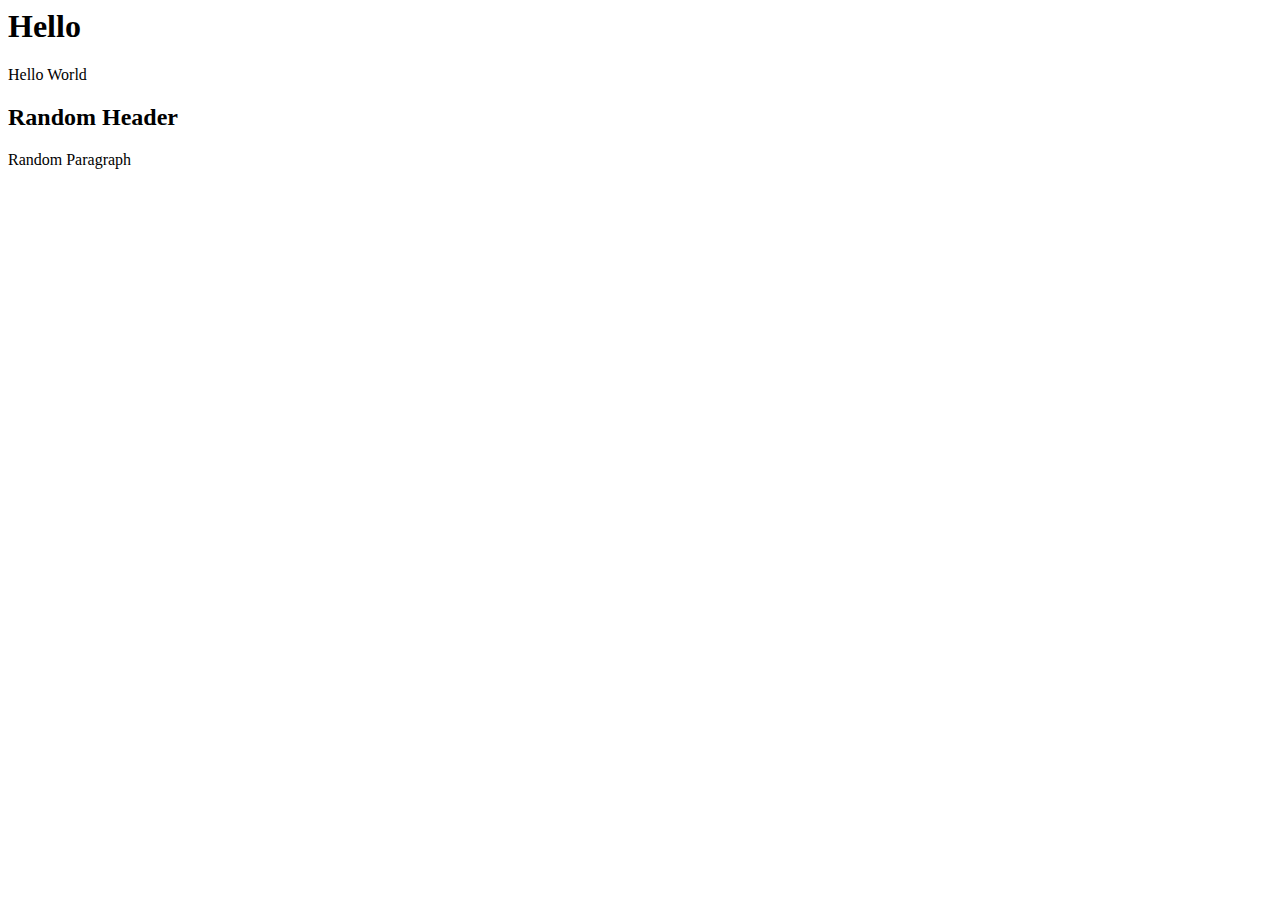
<file: Class1-6.27 - Hello World/index.html>
<html lang="en">
<head>
    <meta charset="UTF-8">
    <meta http-equiv="X-UA-Compatible" content="IE=edge">
    <meta name="viewport" content="width=device-width, initial-scale=1.0">
    <title>Random Text</title>
</head>
<body>
    <h1>Hello</h1>
<p>Hello World</p>
<h2>Random Header</h2>
<p>Random Paragraph</p>
</body>
</html>
</file>
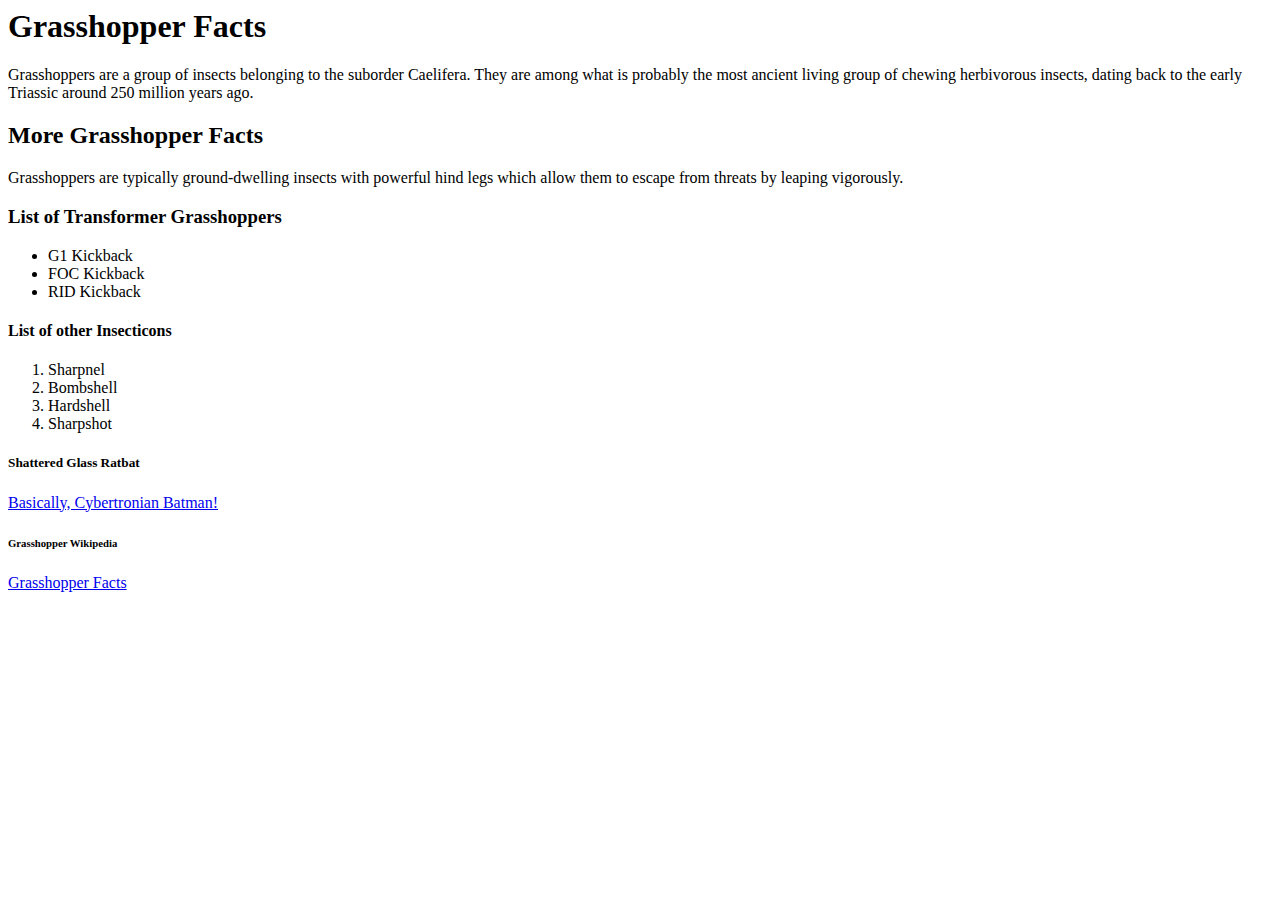
<file: Class2-6.29 - Lists and Links/index.html>
<html lang="en">
<head>
    <meta charset="UTF-8">
    <meta http-equiv="X-UA-Compatible" content="IE=edge">
    <meta name="viewport" content="width=device-width, initial-scale=1.0">
    <title>Document</title>
</head>
<body>
    <h1>Grasshopper Facts</h1>
    <p>Grasshoppers are a group of insects belonging to the suborder Caelifera. They are among what is probably the most ancient living group of chewing herbivorous insects, dating back to the early Triassic around 250 million years ago.</p>

    <h2>More Grasshopper Facts</h2>
    <p>Grasshoppers are typically ground-dwelling insects with powerful hind legs which allow them to escape from threats by leaping vigorously.</p>

        <h3>List of Transformer Grasshoppers</h3> 
        <ul>
            <li>G1 Kickback</li>
            <li>FOC Kickback</li>
            <li>RID Kickback</li>
        </ul>

        <h4>List of other Insecticons</h4>
        <ol>
            <li>Sharpnel</li>
            <li>Bombshell</li>
            <li>Hardshell</li>
            <li>Sharpshot</li>
        </ol>

        <h5>Shattered Glass Ratbat</h5>
        <a href="https://tfwiki.net/wiki/Ratbat_(SG)">Basically, Cybertronian Batman!</a>

        <h6>Grasshopper Wikipedia</h6>
        <a href="https://en.wikipedia.org/wiki/Grasshopper">Grasshopper Facts</a>

</body>
</html>
</file>
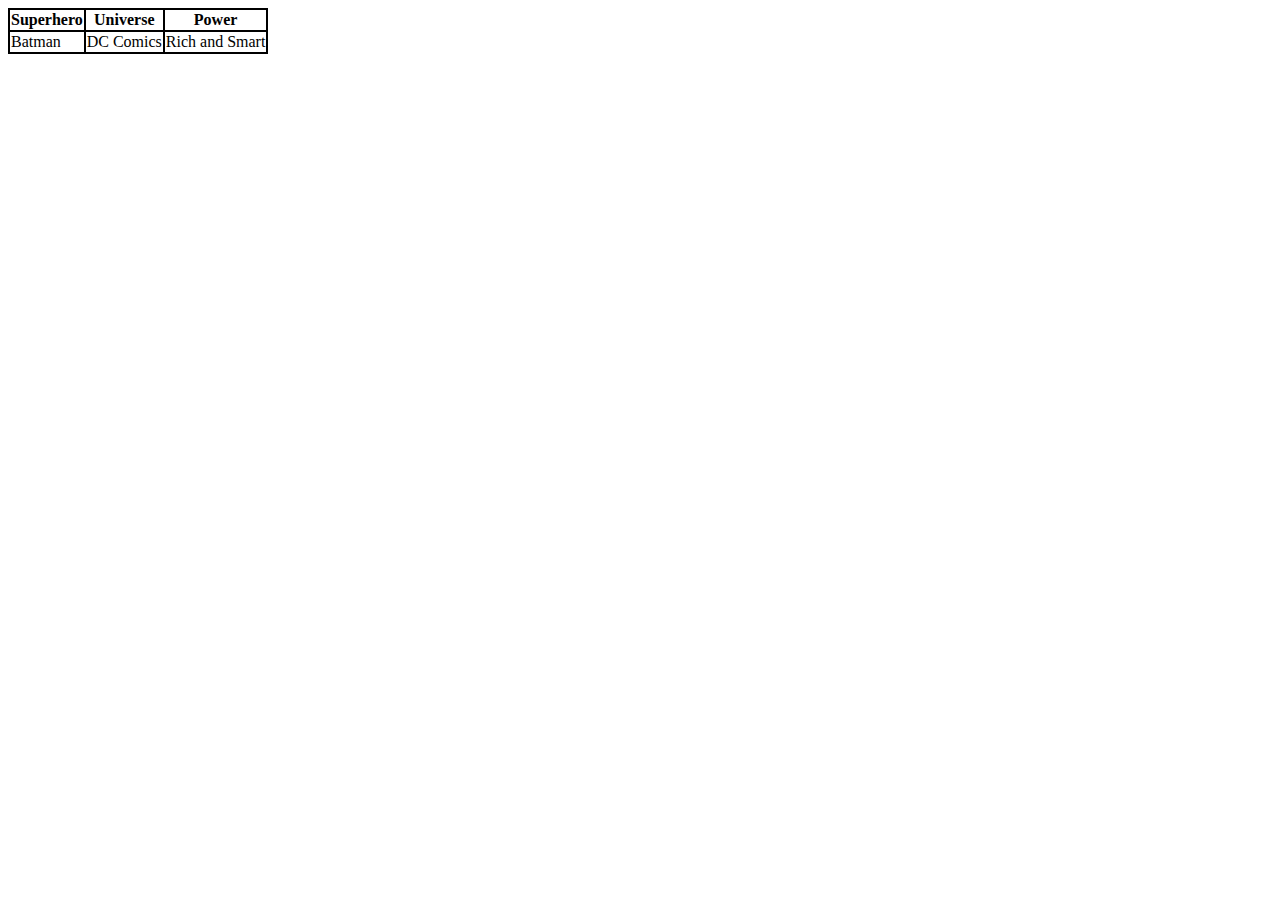
<file: Class4-7.13 - Tables/index.html>
<html lang="en">
<head>
    <meta charset="UTF-8">
    <meta http-equiv="X-UA-Compatible" content="IE=edge">
    <meta name="viewport" content="width=device-width, initial-scale=1.0">
    <title>Table</title>
    <link rel="stylesheet" href="style.css">
</head>
<body>
    <table class="hero">
        <tr>
            <th>Superhero</th>
            <th>Universe</th>
            <th>Power</th>
        </tr>
        <tr>
            <td>Batman</td>
            <td>DC Comics</td>
            <td>Rich and Smart</td>
        </tr>
    </table>
</body>
</html>
</file>
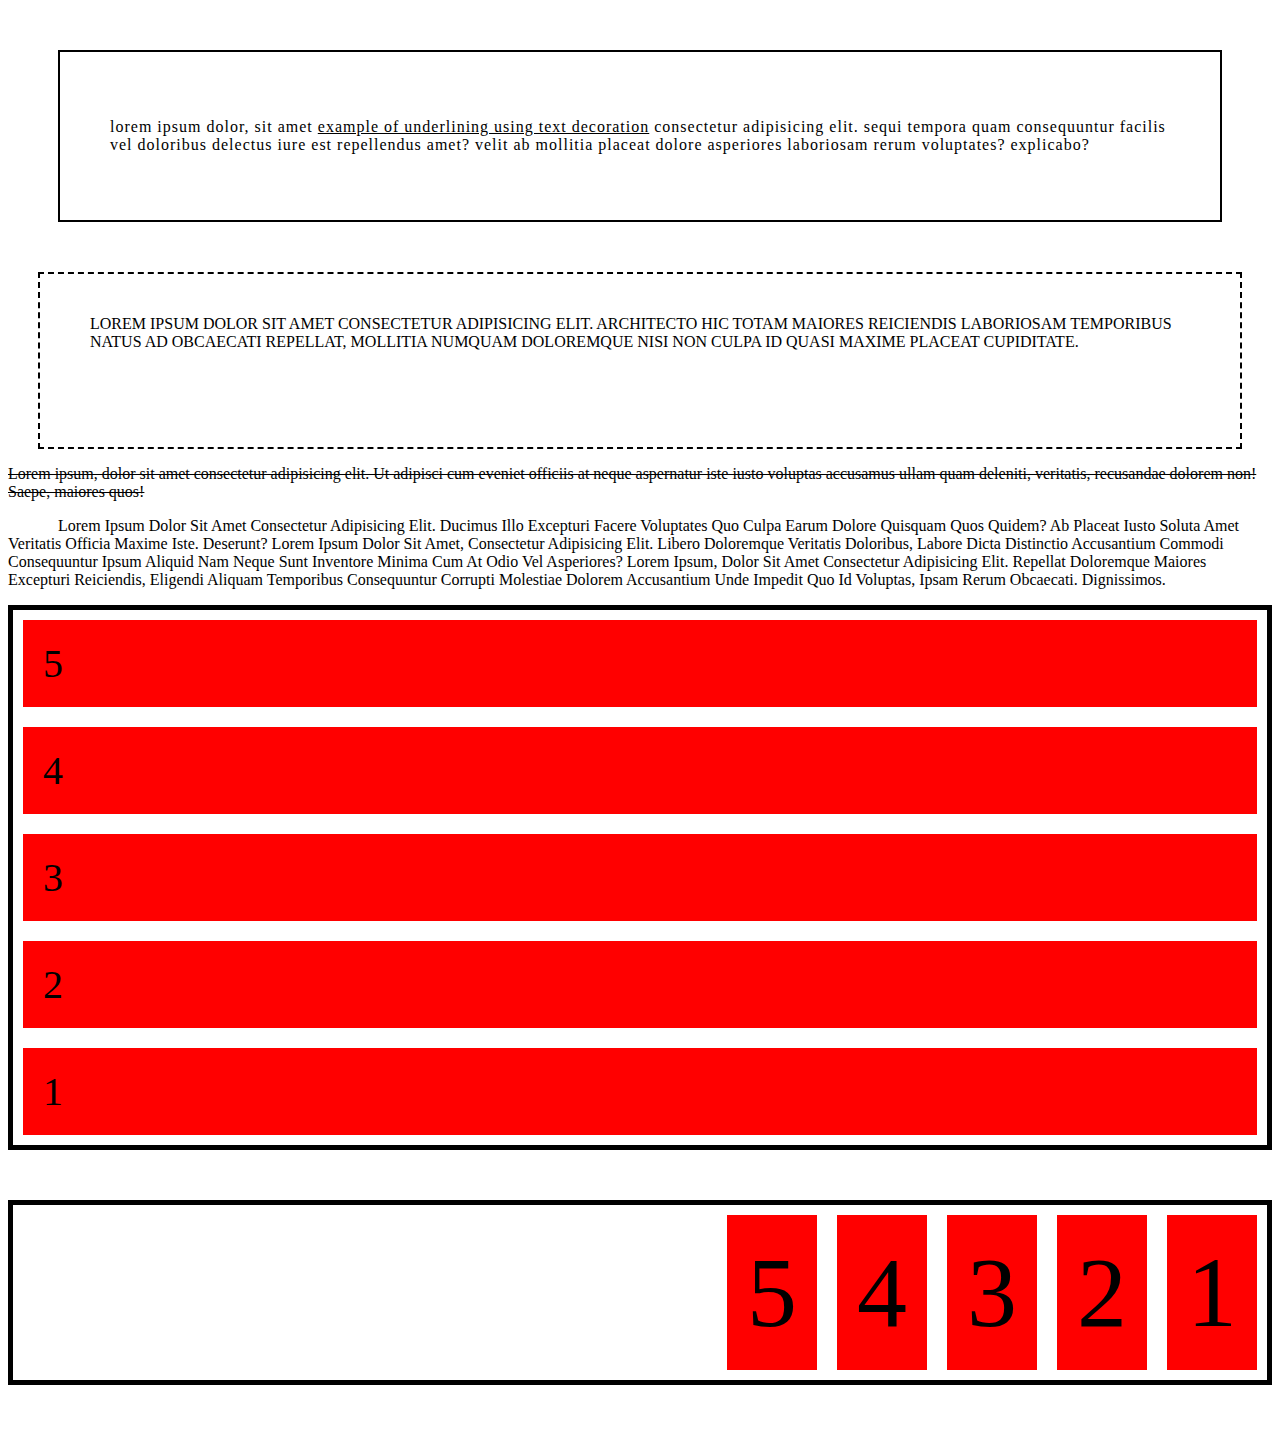
<file: Class5-7.18 - Boxes/index.html>
<html lang="en">
<head>
    <meta charset="UTF-8">
    <meta http-equiv="X-UA-Compatible" content="IE=edge">
    <meta name="viewport" content="width=device-width, initial-scale=1.0">
    <title>Class June 18, 2022</title>
    <link rel="stylesheet" href="style.css">
</head>
<body>

    <div id="One">
        <p>Lorem ipsum dolor, sit amet <span style="text-decoration: underline;">Example of Underlining using Text Decoration</span> consectetur adipisicing elit. Sequi tempora quam consequuntur facilis vel doloribus delectus iure est repellendus amet? Velit ab mollitia placeat dolore asperiores laboriosam rerum voluptates? Explicabo?</p>
    </div>

    <div id="Two">
        <p>Lorem ipsum dolor sit amet consectetur adipisicing elit. Architecto hic totam maiores reiciendis laboriosam temporibus natus ad obcaecati repellat, mollitia numquam doloremque nisi non culpa id quasi maxime placeat cupiditate.</p>
    </div>

    <div id="Three">
        <p>Lorem ipsum, dolor sit amet consectetur adipisicing elit. Ut adipisci cum eveniet officiis at neque aspernatur iste iusto voluptas accusamus ullam quam deleniti, veritatis, recusandae dolorem non! Saepe, maiores quos!</p>
    </div>

    <div id="Four">
        <p>Lorem ipsum dolor sit amet consectetur adipisicing elit. Ducimus illo excepturi facere voluptates quo culpa earum dolore quisquam quos quidem? Ab placeat iusto soluta amet veritatis officia maxime iste. Deserunt? Lorem ipsum dolor sit amet, consectetur adipisicing elit. Libero doloremque veritatis doloribus, labore dicta distinctio accusantium commodi consequuntur ipsum aliquid nam neque sunt inventore minima cum at odio vel asperiores? Lorem ipsum, dolor sit amet consectetur adipisicing elit. Repellat doloremque maiores excepturi reiciendis, eligendi aliquam temporibus consequuntur corrupti molestiae dolorem accusantium unde impedit quo id voluptas, ipsam rerum obcaecati. Dignissimos.</p>
    </div>

    <div id="Five">
        <div>1</div>
        <div>2</div>
        <div>3</div>
        <div>4</div>
        <div>5</div>
    </div>

    <div id="Six">
        <div>1</div>
        <div>2</div>
        <div>3</div>
        <div>4</div>
        <div>5</div>
    </div>


</body>
</html>
</file>
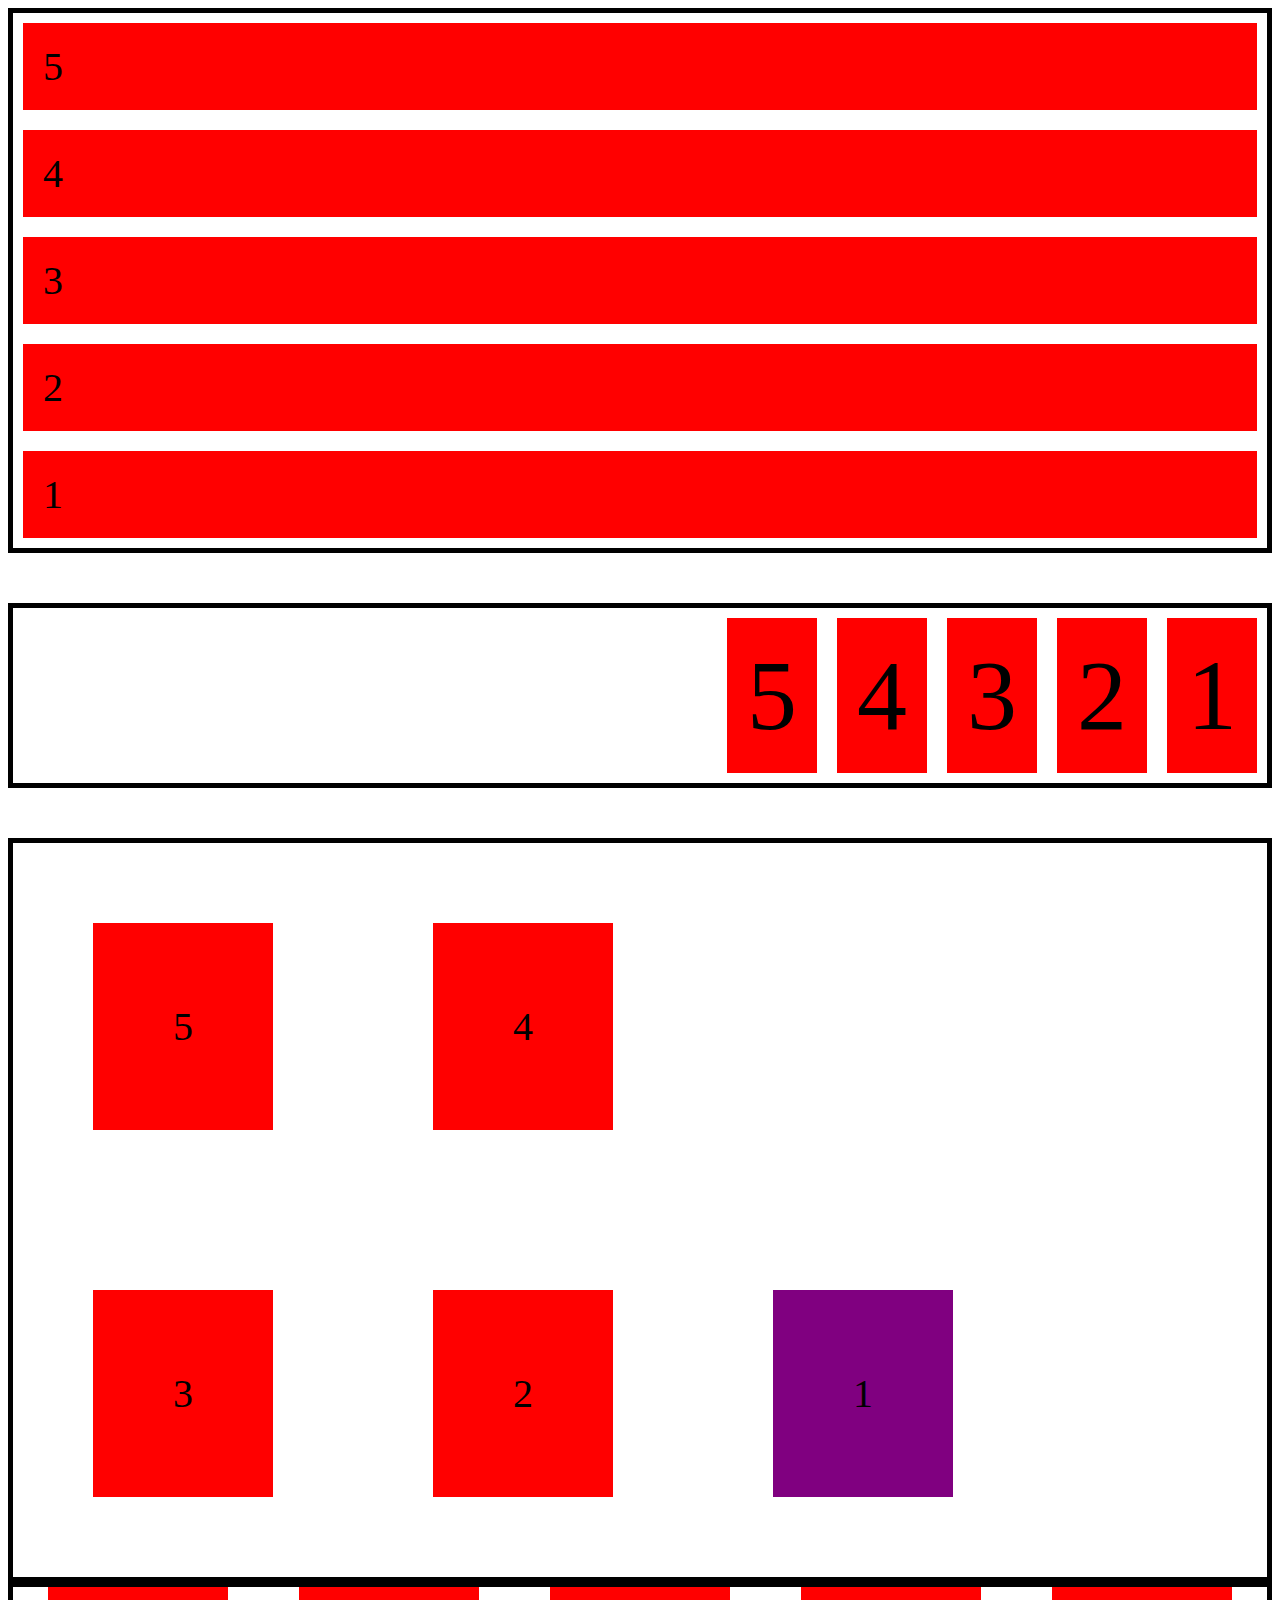
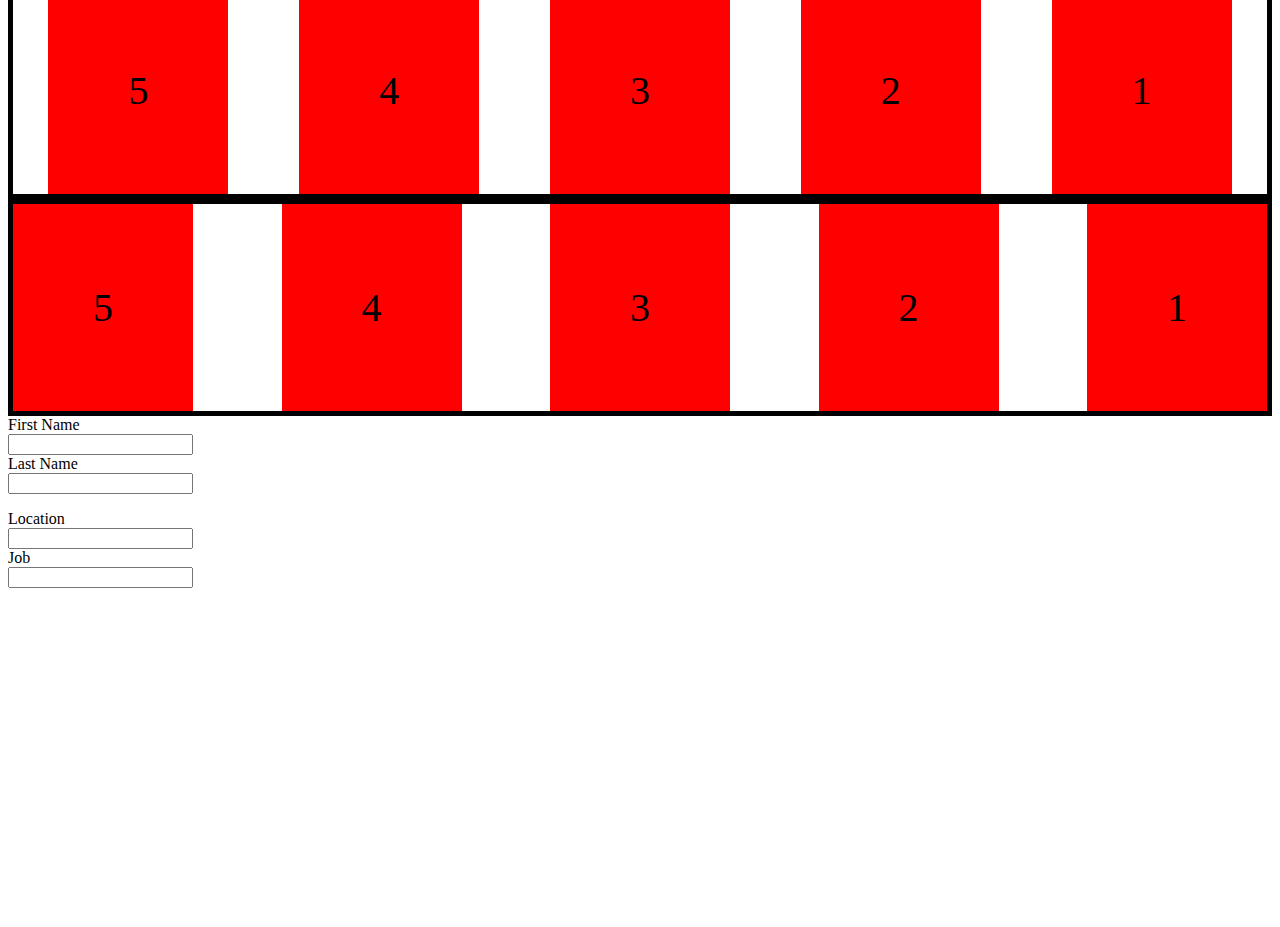
<file: Class6-7.20 - Grids and Forms/index.html>
<html lang="en">
<head>
    <meta charset="UTF-8">
    <meta http-equiv="X-UA-Compatible" content="IE=edge">
    <meta name="viewport" content="width=device-width, initial-scale=1.0">
    <title>Class June 20, 2022</title>
    <link rel="stylesheet" href="style.css">
</head>
<body>
    <div class="One">
        <div>1</div>
        <div>2</div>
        <div>3</div>
        <div>4</div>
        <div>5</div>
    </div>

    <div class="Two">
        <div>1</div>
        <div>2</div>
        <div>3</div>
        <div>4</div>
        <div>5</div>
    </div>

    <div class="Three">
        <div Class="Test">1</div>
        <div>2</div>
        <div>3</div>
        <div>4</div>
        <div>5</div>
    </div>

    <div class="Four">
        <div>1</div>
        <div>2</div>
        <div>3</div>
        <div>4</div>
        <div>5</div>
    </div>

    <div class="Five">
        <div>1</div>
        <div>2</div>
        <div>3</div>
        <div>4</div>
        <div>5</div>
    </div>

    <form>
        <label for="fname">First Name</label><br>
        <input type="text" id="fname" name="fname"><br>
        <label for="lname">Last Name</label><br>
        <input type="text" id="lname" name="lname">
    </form>

    <form>
        <label for="location">Location</label><br>
        <input type="text" id="location" name="location"><br>
        <label for="job">Job</label><br>
        <input type="text" id="job" name="job">
    </form>

    <iframe width="560" height="315" src="https://www.youtube.com/embed/MvnYBCDaEKU" title="YouTube video player" frameborder="0" allow="accelerometer; autoplay; clipboard-write; encrypted-media; gyroscope; picture-in-picture" allowfullscreen></iframe>

</body>
</html>
</file>
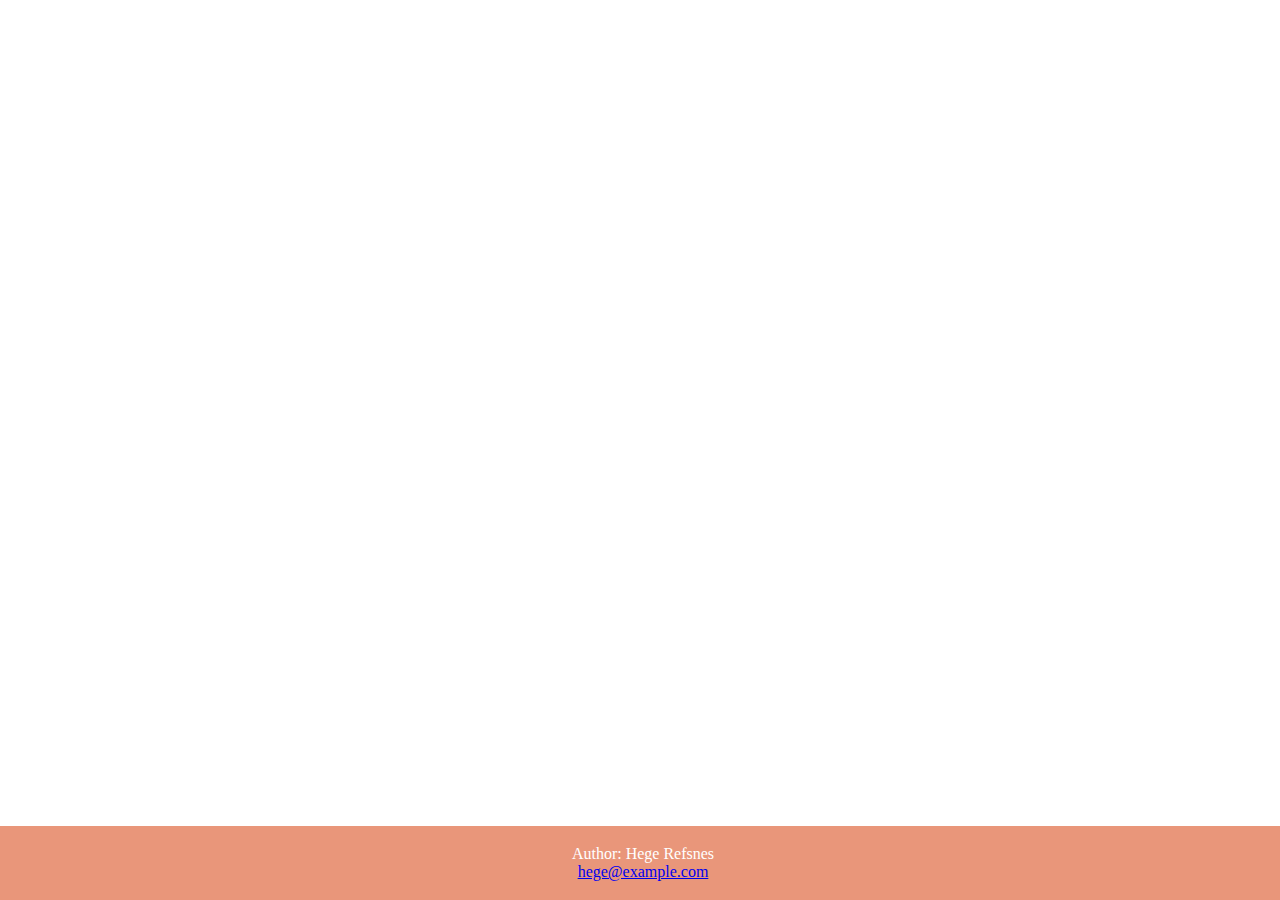
<file: Class10-9.20 - Footer/footer.html>
<html lang="en">
<head>
    <meta charset="UTF-8">
    <meta http-equiv="X-UA-Compatible" content="IE=edge">
    <meta name="viewport" content="width=device-width, initial-scale=1.0">
    <title>Document</title>
    <link rel="stylesheet" href="footer.css">
</head>
<body>
    

      
      <footer>
        <p>Author: Hege Refsnes<br>
        <a href="mailto:hege@example.com">hege@example.com</a></p>
      </footer>
      

</body>
</html>
</file>
<file: Class4-7.13 - Tables/style.css>
.hero, th, td {
    border: 2px solid black;
    border-collapse: collapse;
}

body {
    background-image: url("https://tfwiki.net/mediawiki/images2/1/10/SGtoy-Ratbat.jpg");
}
</file>
<file: Class5-7.18 - Boxes/style.css>
#One {
    border: 2px solid rgb(0, 0, 0);
    padding: 50px;
    margin: 50px;
    text-transform: lowercase;
    letter-spacing: 1px;
}

#Two {
    border: 2px dashed rgb(0, 0, 0);
    padding: 25px 50px 80px;
    margin: 10px 30px;
    text-transform: uppercase;
}

#Three {
    text-decoration: line-through;
}

#Four {
    text-transform: capitalize;
    text-indent: 50px;
}

#Five {
    display: flex;
    flex-direction: column-reverse;
    border: 5px solid rgb(0, 0, 0);
}

#Five > div {
    background-color: rgb(255, 0, 0);
    margin: 10px;
    padding: 20px;
    font-size: 40px;
}

#Six {
    display: flex;
    flex-direction: row-reverse;
    flex-wrap: wrap;
    border: 5px solid rgb(0, 0, 0);
    margin-top: 50px;
    margin-bottom: 50px;
}

#Six > div {
    background-color: rgb(255, 0, 0);
    margin: 10px;
    padding: 20px;
    font-size: 100px;
}
</file>
<file: Class6-7.20 - Grids and Forms/style.css>
.One {
    display: flex;
    flex-direction: column-reverse;
    border: 5px solid rgb(0, 0, 0);
}

.One > div {
    background-color: rgb(255, 0, 0);
    margin: 10px;
    padding: 20px;
    font-size: 40px;
}

.Two {
    display: flex;
    flex-direction: row-reverse;
    flex-wrap: wrap;
    border: 5px solid rgb(0, 0, 0);
    margin-top: 50px;
    margin-bottom: 50px;
}

.Two > div {
    background-color: rgb(255, 0, 0);
    margin: 10px;
    padding: 20px;
    font-size: 100px;
}

.Three {
    display: flex;
    border: 5px solid rgb(0, 0, 0);
    flex-flow: row-reverse wrap-reverse;
    justify-content: flex-end;
}

.Three > div {
    background-color: rgb(255, 0, 0);
    padding: 80px;
    margin: 80px;
    font-size: 40px;
}

.Three > .Test {
    background-color: rgb(128, 0, 128);
}

.Four {
    display: flex;
    border: 5px solid rgb(0, 0, 0);
    flex-flow: row-reverse wrap-reverse;
    justify-content: space-around;
}

.Four > div {
    background-color: rgb(255, 0, 0);
    padding: 80px;
    font-size: 40px;
}

.Five {
    display: flex;
    border: 5px solid rgb(0, 0, 0);
    flex-flow: row-reverse wrap-reverse;
    justify-content: space-between;
}

.Five > div {
    background-color: rgb(255, 0, 0);
    padding: 80px;
    font-size: 40px;
}
</file>
<file: Class10-9.20 - Footer/footer.css>
footer {
    text-align: center;
    padding: 3px;
    background-color: DarkSalmon;
    color: white;
    position: fixed;
    bottom: 0;
    width: 100%;
    left: 0;
    right: 0;
  }
</file>
